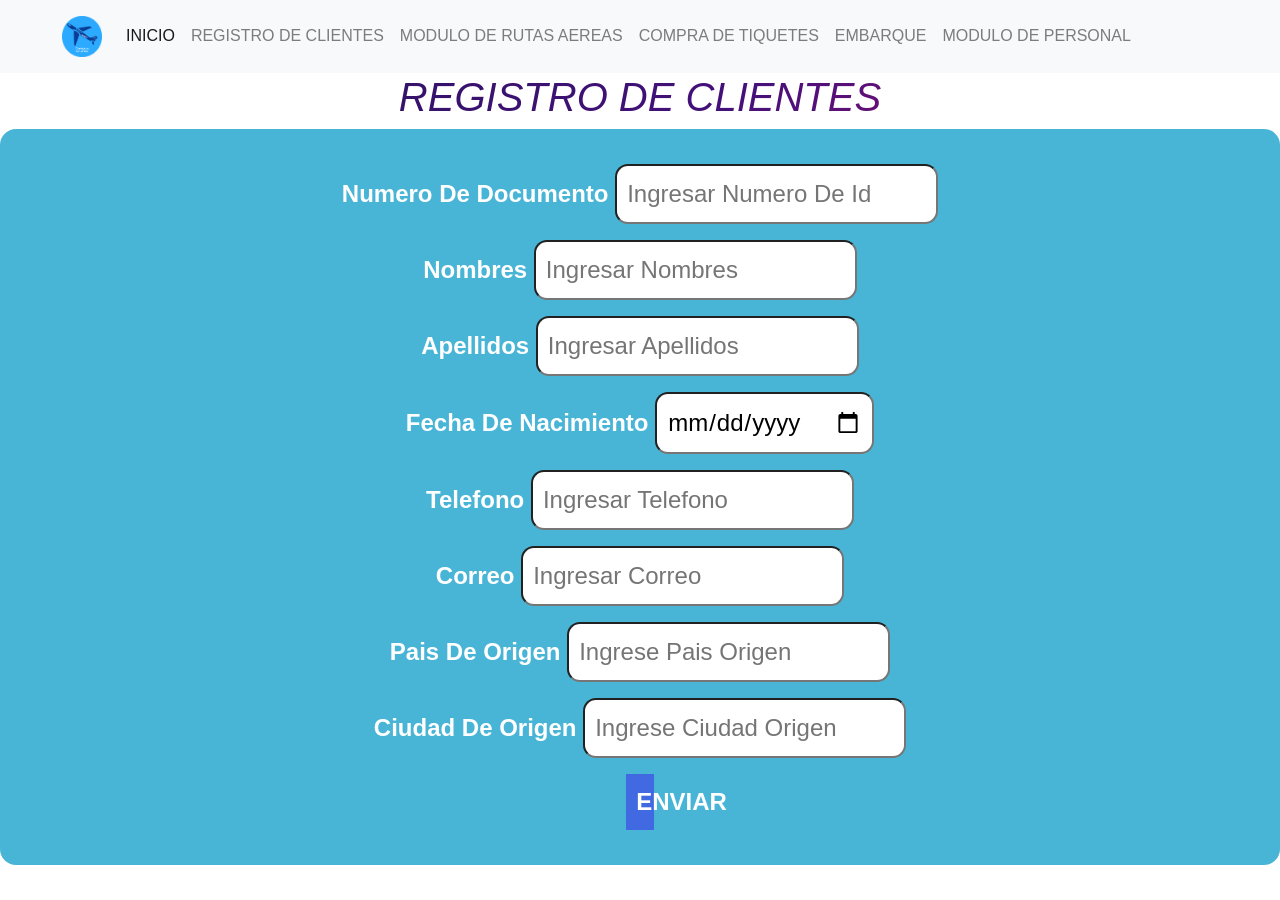
<file: clientes.html>
<!DOCTYPE html>
<html lang="en">
<head>
    <meta charset="UTF-8">
    <meta http-equiv="X-UA-Compatible" content="IE=edge">
    <meta name="viewport" content="width=device-width, initial-scale=1.0">
    <link rel="stylesheet" href="css/style.css">
    <link rel="stylesheet" href="css/bootstrap/bootstrap.min.css">
    <script src="js/bootstrap/bootstrap.min.js" defer></script>
    <link href='https://unpkg.com/boxicons@2.1.4/css/boxicons.min.css' rel='stylesheet'>
    <meta name="viewport" content="width=device-width, initial-scale=1.0">
    <title>Campus Airlines</title>
</head>

<body>
<!--menu -->
    <nav class="navbar navbar-expand-lg navbar-light bg-light">
        <div class="container-fluid">


            <nav class="navbar navbar-expand-lg navbar-light bg-light">
                <div class="container-fluid">
        
                    <img src="img/logoPrincipal-s.png" width="40px">
                    <a class="navbar-brand" href="#"></a>

                    <button class="navbar-toggler" type="button" data-bs-toggle="collapse" data-bs-target="#navbarSupportedContent" aria-controls="navbarSupportedContent" aria-expanded="false" aria-label="Toggle navigation">
                        <span class="navbar-toggler-icon"></span>
                    </button>
                    <div class="collapse navbar-collapse" id="navbarSupportedContent">
                        <ul class="navbar-nav ms-auto mb-2 mb-lg-0">
                            <li class="nav-item">
                                <a class="nav-link active" aria-current="page" href="/index.html">INICIO</a>
                            </li>
                            <li class="nav-item">
                                <a class="nav-link" href="/clientes.html">REGISTRO DE CLIENTES</a>
                            </li>
                            <li class="nav-item">
                                <a class="nav-link" href="/rutasAereas.html">MODULO DE RUTAS AEREAS</a>
                            </li>
                            <li class="nav-item">
                                <a class="nav-link" href="/compraTiquetes.html">COMPRA DE TIQUETES</a>
                            </li>
                            <li class="nav-item">
                                <a class="nav-link" href="#">EMBARQUE</a>
                            </li>
                            <li class="nav-item">
                                <a class="nav-link" href="/personal.html">MODULO DE PERSONAL</a>
                            </li>
                        </ul>
                    </div>
                </div>
            </nav>
    </nav>

     <!-- formulario de clientes -->

     <h1>REGISTRO DE CLIENTES</h1>

    <form href="#clientes" id="formulario2">
        <div class="resgistro-clientes">
            <div class="caja2"></div>
                <label>Numero De Documento</label>
                <input type="number" id="informacion-identificacion" placeholder="Ingresar Numero De Id">
            </div>

            <div class="caja2">
                <label>Nombres</label>
                <input type="text" id="info-nombre" placeholder="Ingresar Nombres">
            </div>

            <div class="caja2">
                <label>Apellidos</label>
                <input type="text" id="info-apellidos" placeholder="Ingresar Apellidos">
            </div>

            <div class="caja2">
                <label>Fecha De Nacimiento</label>
                <input type="date" id="info-fecha-nacimiento" placeholder="Ingresar Fecha Nacimiento">
            </div>

            <div class="caja2">
                <label>Telefono</label>
                <input type="number" id="info-telefono" placeholder="Ingresar Telefono">
            </div>

            <div class="caja2">
                <label>Correo</label>
                <input type="email" id="info" placeholder="Ingresar Correo">
            </div>

            <div class="caja2">
                <label>Pais De Origen</label>
                <input type="text" id="info-pais-origen" placeholder="Ingrese Pais Origen">
            </div>

            <div class="caja2">
                <label>Ciudad De Origen</label>
                <input type="text" id="info-ciudad-origen" placeholder="Ingrese Ciudad Origen">
            </div>

            <div class="boton">
                <button type="submit">ENVIAR</button>
            </div>
        </div>
    </form>
    <div id="contenido"></div>

</body>
</html>
</file>
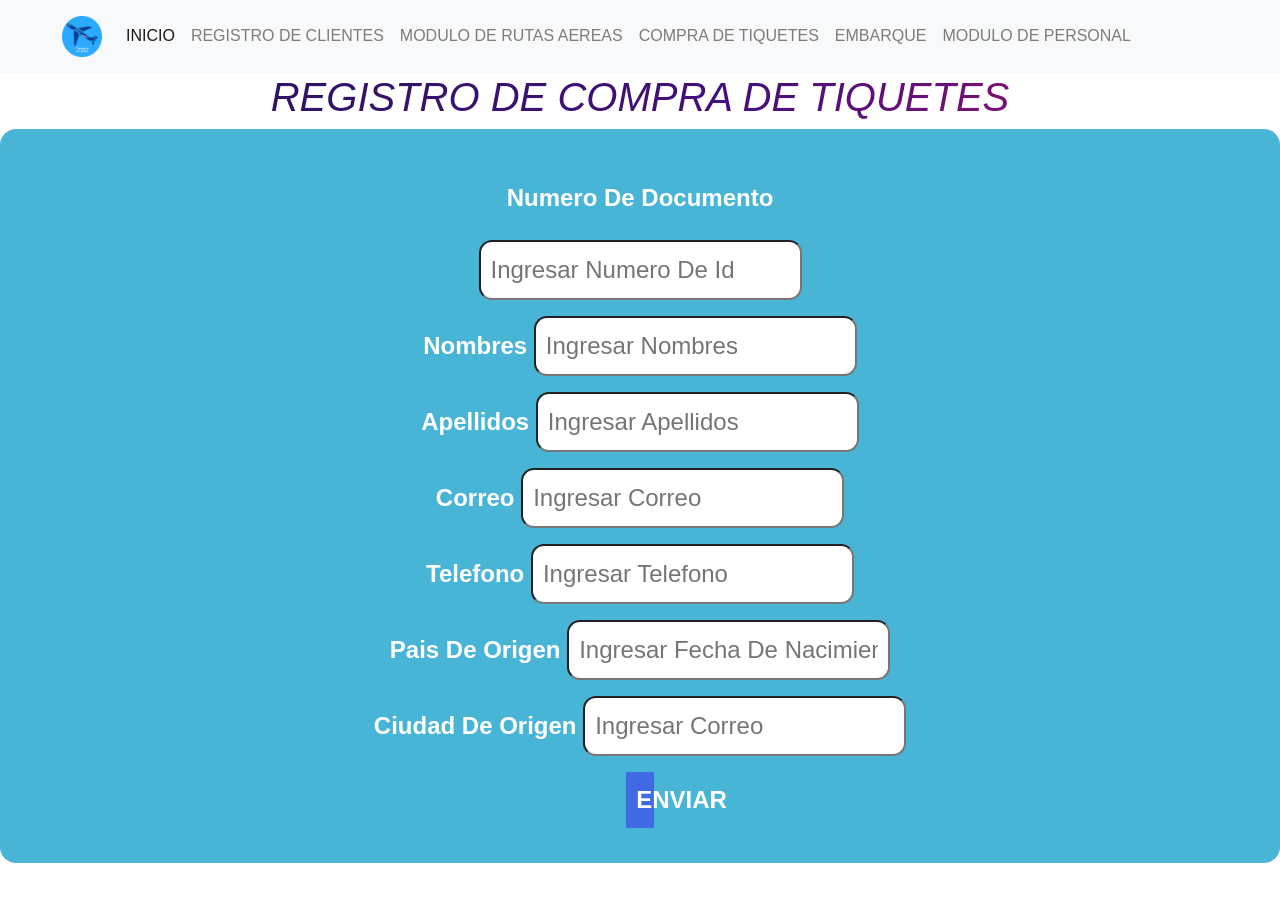
<file: compraTiquetes.html>
<!DOCTYPE html>
<html lang="en">
<head>
    <meta charset="UTF-8">
    <meta http-equiv="X-UA-Compatible" content="IE=edge">
    <meta name="viewport" content="width=device-width, initial-scale=1.0">
    <link rel="stylesheet" href="css/style.css">
    <link rel="stylesheet" href="css/bootstrap/bootstrap.min.css">
    <script src="js/bootstrap/bootstrap.min.js" defer></script>
    <link href='https://unpkg.com/boxicons@2.1.4/css/boxicons.min.css' rel='stylesheet'>
    <meta name="viewport" content="width=device-width, initial-scale=1.0">
    <title>Campus Airlines</title>
</head>

<body>
<!--menu -->
    <nav class="navbar navbar-expand-lg navbar-light bg-light">
        <div class="container-fluid">


            <nav class="navbar navbar-expand-lg navbar-light bg-light">
                <div class="container-fluid">
        
                    <img src="img/logoPrincipal-s.png" width="40px">
                    <a class="navbar-brand" href="#"></a>

                    <button class="navbar-toggler" type="button" data-bs-toggle="collapse" data-bs-target="#navbarSupportedContent" aria-controls="navbarSupportedContent" aria-expanded="false" aria-label="Toggle navigation">
                        <span class="navbar-toggler-icon"></span>
                    </button>
                    <div class="collapse navbar-collapse" id="navbarSupportedContent">
                        <ul class="navbar-nav ms-auto mb-2 mb-lg-0">
                            <li class="nav-item">
                                <a class="nav-link active" aria-current="page" href="/index.html">INICIO</a>
                            </li>
                            <li class="nav-item">
                                <a class="nav-link" href="/clientes.html">REGISTRO DE CLIENTES</a>
                            </li>
                            <li class="nav-item">
                                <a class="nav-link" href="/rutasAereas.html">MODULO DE RUTAS AEREAS</a>
                            </li>
                            <li class="nav-item">
                                <a class="nav-link" href="/compraTiquetes.html">COMPRA DE TIQUETES</a>
                            </li>
                            <li class="nav-item">
                                <a class="nav-link" href="#">EMBARQUE</a>
                            </li>
                            <li class="nav-item">
                                <a class="nav-link" href="/personal.html">MODULO DE PERSONAL</a>
                            </li>

                        </ul>
                    </div>
                </div>
            </nav>
    </nav>

     <!-- formulario de compra de tiquetes -->

     <h1>REGISTRO DE COMPRA DE TIQUETES</h1>

    <form href="#clientes" id="formulario2">

            <div class="caja2"></div>
                <label>Numero De Documento</label>
                <input type="number" id="informacion-identificacion" placeholder="Ingresar Numero De Id">
            </div>

            <div class="caja2">
                <label>Nombres</label>
                <input type="text" id="informacion-nombre" placeholder="Ingresar Nombres">
            </div>

            <div class="caja2">
                <label>Apellidos</label>
                <input type="text" id="informacion-apellidos" placeholder="Ingresar Apellidos">
            </div>

            <div class="caja2">
                <label>Correo</label>
                <input type="email" id="informacion-correo" placeholder="Ingresar Correo">
            </div>

            <div class="caja2">
                <label>Telefono</label>
                <input type="number" id="informacion-telefono" placeholder="Ingresar Telefono">
            </div>

            <div class="caja2">
                <label>Pais De Origen</label>
                <input type="text" id="informacion-fecha-nacimiento" placeholder="Ingresar Fecha De Nacimiento">
            </div>

            <div class="caja2">
                <label>Ciudad De Origen</label>
                <input type="text" id="informacion-correo" placeholder="Ingresar Correo">
            </div>

            <div class="boton">
                <button type="submit">ENVIAR</button>
            </div>
    </form>
    <div id="contenido"></div>

</body>
</html>
</file>
<file: css/style.css>
body {
    height: 100vh;
    display: flex;
    flex-direction:column;
}
/*diseño de la letra*/
h1{
    text-align: center;
    color:red;
    font-style:italic;
    text-transform: uppercase;
    background-image: linear-gradient(-225deg,#231557 0%, #44107a 29%,#ff1361 67%,#fff800 100%);
    background-size: auto auto;
    background-clip: border-box;
    background-size: 200% auto;
    color: #fff;
    background-clip: text;
    text-fill-color: transparent;
    -webkit-background-clip: text;
    -webkit-text-fill-color: transparent;
    animation: textclip 2s linear infinite;
    display: inline-block;
    font-size: 30px;
    }
    @keyframes textclip {
        to {
          background-position: 200% center;
        }
      }

/*formulario*/

form{
    justify-content: center;
    align-items: center;
    display: flex;
    gap: 1rem;
    flex-direction: column;
    background-color: rgb(73, 181, 214);
    opacity: 1.0px;
    padding: 35px;
    border-radius:16px;
    color: white;
    font-size: 1.5rem;
    font-weight:bold;
    

}

input{
    padding: 10px;
    border-radius:13px;

}
select{
    padding: 10px;
    border-radius:13px;
}
button{
    padding: 10px;
    border-radius: 13px;
    width: 25%;
    background-color: royalblue ;
    color: white;
    border:none;
    font-size:16px;
    font-weight:bold;

}
.boton{
    display: flex;
    justify-content: center;
}
.bienvenido{
    text-align: center;
    display: flex;
    justify-content: center;
    align-items: center;
    display: flex;
    gap: 1rem;
}
.texto{
    text-align: center;
    display: flex;
    justify-content: center;
}
.inicio{
    display: flex;
    align-items: center;
    justify-content: center;
    align-items:center;
}
.imagen-inicio{
    width: 351px;
}
</file>
